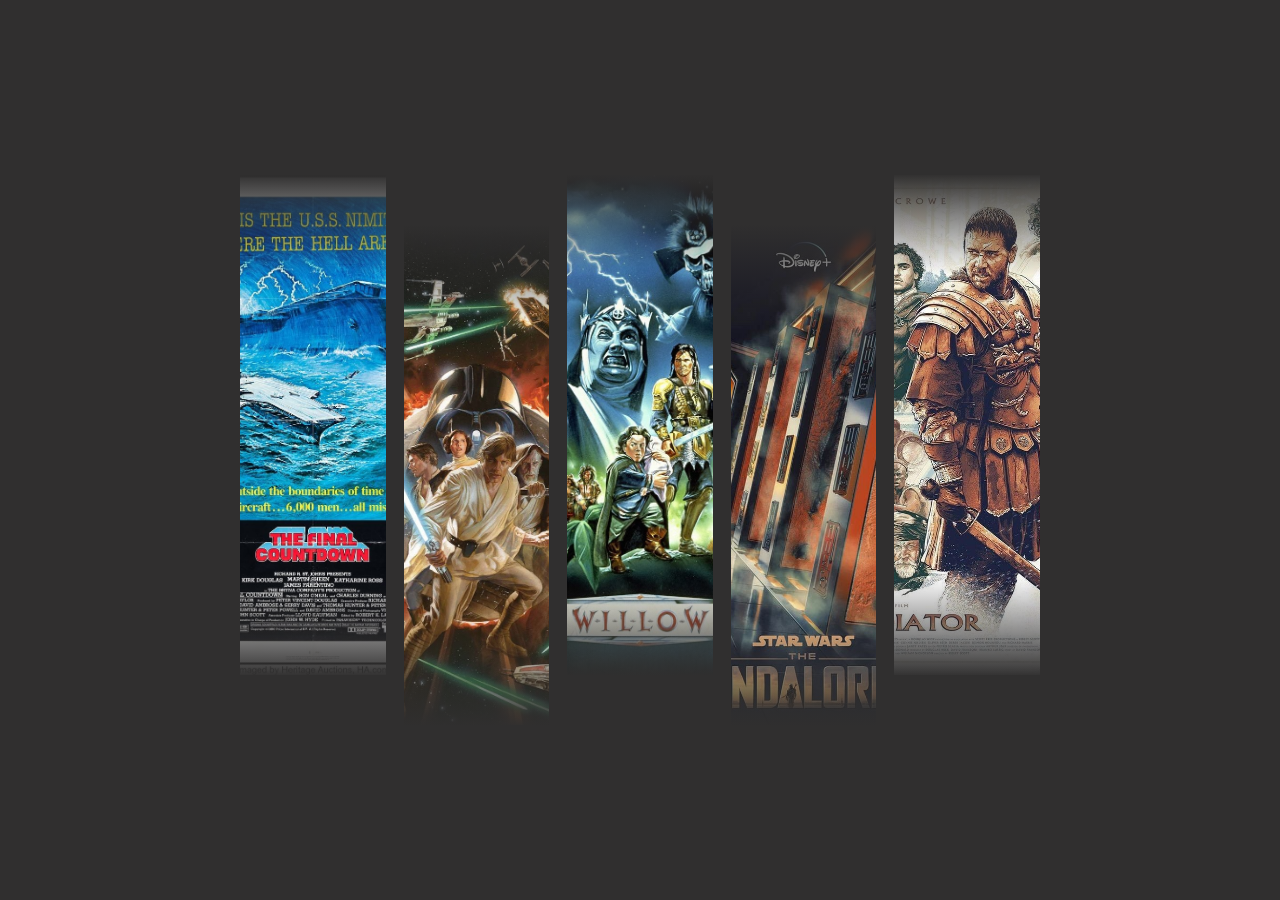
<file: index.html>
<!DOCTYPE html>
<html lang="en">
<head>
    <meta charset="UTF-8">
    <meta name="viewport" content="width=device-width, initial-scale=1.0">
    <title>Select your next content snippet</title>

    <link rel="stylesheet" href="movieGall.css">
</head>
    
<body>



<div class="container">

    <div class="box one" style="--img:url(img1.jpg);" data-text="Ahsoka"></div>

    <div class="box two" style="--img:url(img2.jpg);" data-text="Droid"></div>

    <div class="box three" style="--img:url(img3.jpg);" data-text="Belen"></div>

    <div class="box four" style="--img:url(img4.jpg);" data-text=""></div>

    <div class="box five" style="--img:url(img5.jpg);" data-text=""></div>

</div>

   
</body>
</html>
</file>
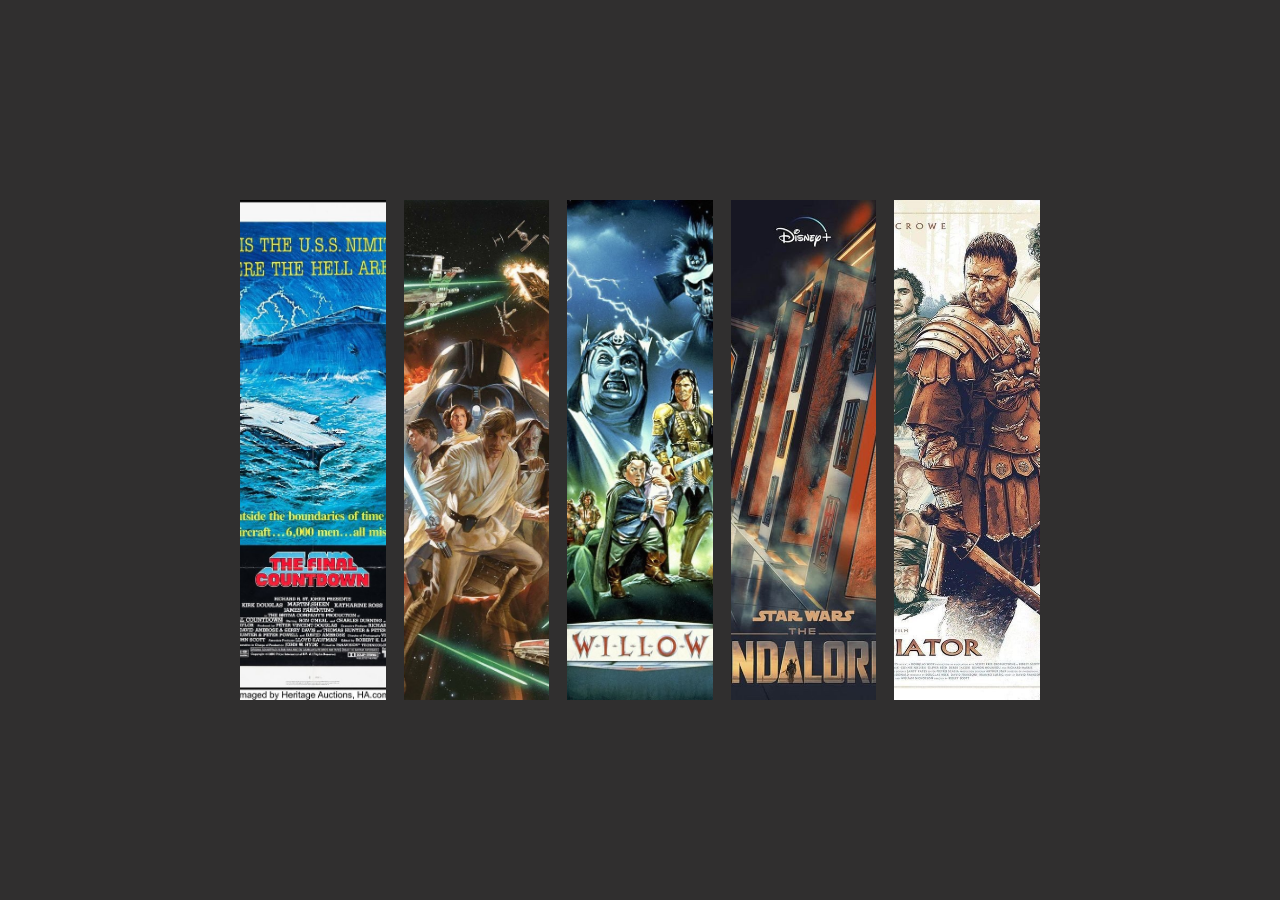
<file: movieGallery_beta.html>
<!DOCTYPE html>
<html lang="en">
<head>
    <meta charset="UTF-8">
    <meta name="viewport" content="width=device-width, initial-scale=1.0">
    <title>Cool Movie Website Gallery</title>

<style>

* {
    margin: 0; 
    padding: 0; 
    box-sizing: border-box;
    font-family:'Trebuchet MS', 'Lucida Sans Unicode', 'Lucida Grande', 'Lucida Sans', Arial, sans-serif;
}

body { 
    display: flex;
    justify-content: center; 
    align-items: center;
    min-height: 100vh;
    background: #302f2f
}

.container { 
    position: relative; 
    display: grid; 
    grid-template-columns: 1fr 1fr 1fr 1fr 1fr;
    grid-gap: 18px; 
    width: 800px; 
    height: 500px; 
    transition: 0.3s; 
}

.container .box {
    position: relative; 
    background: var(--img);
    background-position: center;
    background-size: cover;
    transition: 0.3s; 
    display: flex; 
    justify-self: unset;
    justify-content: center;
    align-items: center;
}

.container:hover .box {
    filter: grayscale(1);
}


.container:hover .box:hover {
    filter: grayscale(0) brightness(1.20);
}




</style>

</head>
<body>

<div class="container">

<div class="box one" style="--img:url(img1.jpg);" data-text="Ahsoka"></div>

<div class="box two" style="--img:url(img2.jpg);" data-text="Droid"></div>

<div class="box three" style="--img:url(img3.jpg);" data-text="Belen"></div>

<div class="box four" style="--img:url(img4.jpg);" data-text=""></div>

<div class="box five" style="--img:url(img5.jpg);" data-text=""></div>



</div>

    
</body>
</html>
</file>
<file: movieGall.css>
* {
    margin: 0; 
    padding: 0; 
    box-sizing: border-box;
    font-family:'Trebuchet MS', 'Lucida Sans Unicode', 'Lucida Grande', 'Lucida Sans', Arial, sans-serif;
}

body { 
    display: flex;
    justify-content: center; 
    align-items: center;
    min-height: 100vh;
    background: #302f2f;
}

.container { 
    position: relative; 
    display: grid; 
    grid-template-columns: 1fr 1fr 1fr 1fr 1fr;
    grid-gap: 18px; 
    width: 800px; 
    height: 500px; 
    transition: 0.3s; 
}

.container .box {
    position: relative; 
    background: var(--img);
    background-position: center;
    background-size: cover;
    transition: 0.3s; 
    display: flex; 
    justify-self: unset;
    justify-content: center;
    align-items: center;
}



.container:hover .box {
    filter: grayscale(1);
}

.container:hover .box:hover {
    filter: grayscale(0) brightness(1.20);
}




.container:has(.one:hover) 
    {
        grid-template-columns: 2fr 0.5fr 0.5fr 0.5fr 0.5fr; 
    }


.container:has(.two:hover) 
    {
        grid-template-columns: 0.5fr 2fr 0.5fr 0.5fr 0.5fr; 
    }


.container:has(.three:hover) 
    {
        grid-template-columns: 0.5fr 0.5fr 2fr 0.5fr 0.5fr; 
    }

.container:has(.four:hover) 
    {
        grid-template-columns: 0.5fr 0.5fr 0.5fr 2fr 0.5fr; 
    }

.container:has(.five:hover) 
    {
        grid-template-columns: 0.5fr 0.5fr 0.5fr 0.5fr 2fr ; 
    }



    

.container .box::before {
    content: '';
    position: absolute;
    width: 100%; 
    height: calc(100% + 3px);
    background: linear-gradient(#302f2f, transparent , transparent , transparent ,  transparent, #302f2f);
}

.container .box:nth-child(even) 
{
    transform: translateY(25px);
}

.container .box:nth-child(odd)
{
    transform: translateY(-25px);
}
</file>
